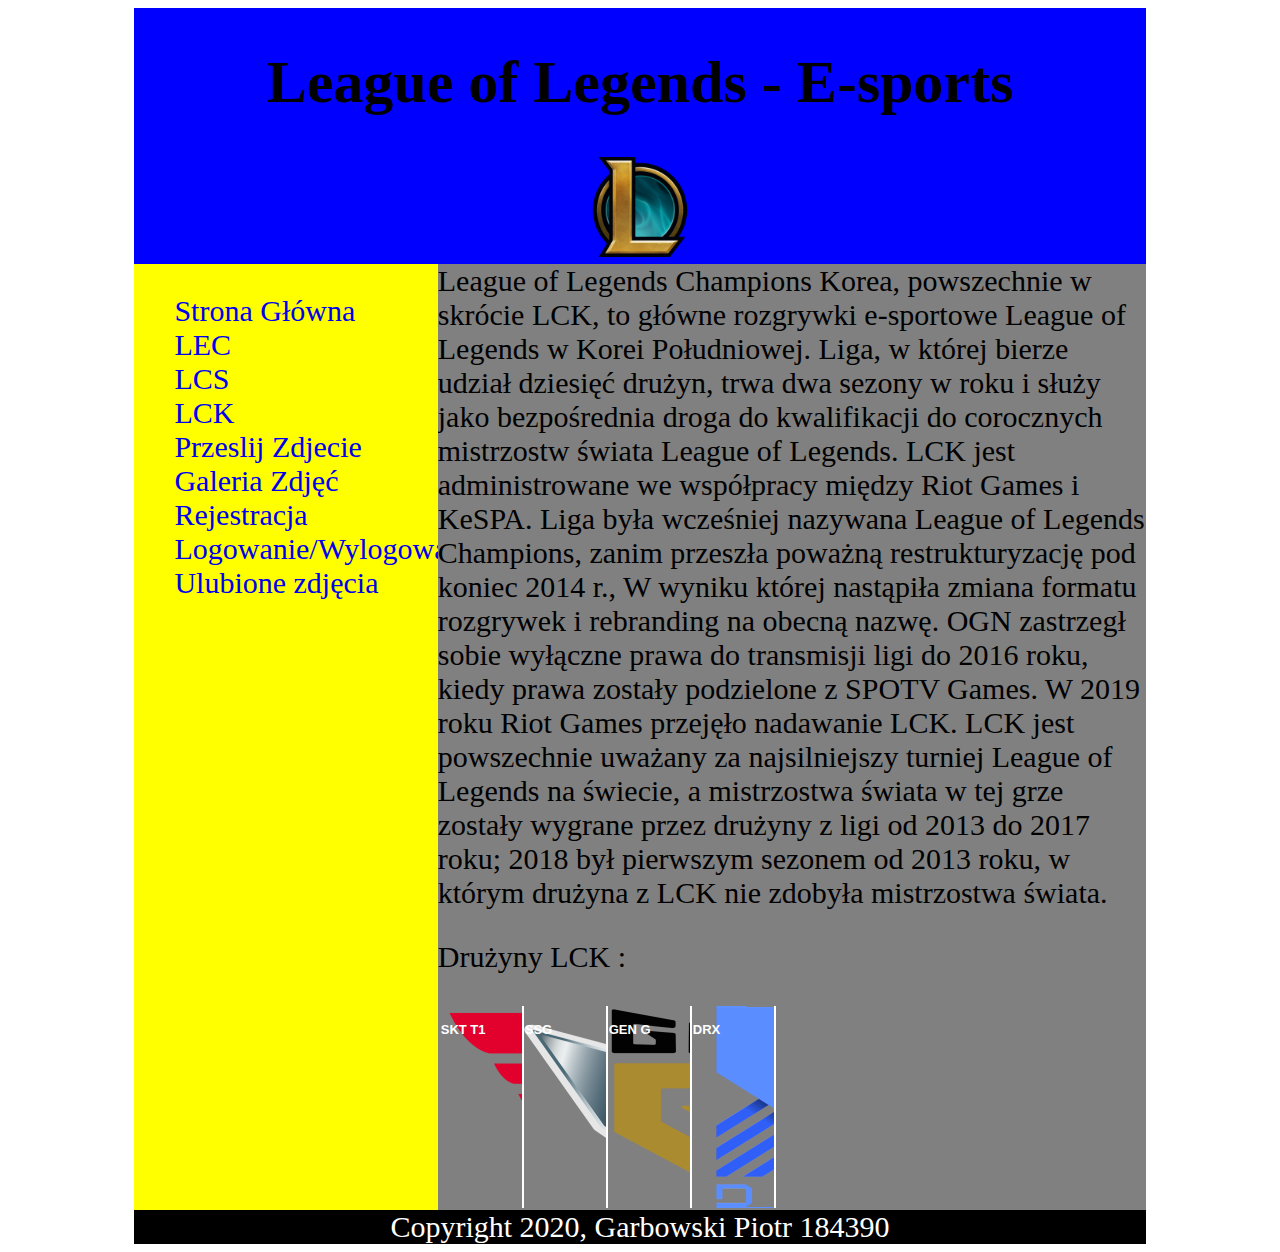
<file: src/web/lck.html>
<!DOCTYPE html>
<html lang="pl">
<head>
	<title>LCK</title>
    <meta charset="UTF-8">
    <meta http-equiv="X-UA-Compatible" content="IE=edge">
    <meta name="viewport" content="width=device-width, initial-scale=1">
    <link href="style.css" rel="stylesheet" type="text/css">
    <style>
	#para{
	width: 550px;
	}
        .imgmenu{
		cursor:pointer;
		float:left; 
		width:80px;
		height:200px;
		border-color:white;
		border-style:solid;
		border-right-width:2px;
		border-left-width:0px;
		border-top-width:0px;
		border-bottom-width:0px;
		color:white;
        }
        .imgmenu a{
        text-decoration:none;
        font-family: Monaco, Verdana, Sans-serif;
        font-size: 13px;
        color:white;
        font-weight:bold;
        }
        </style>
        <script src="jquery.js"></script>
        <script src="imagemenu.js"> </script>
        <script>
        $(document).ready(function(){
         $("#para td").mouseover(function(){
          var idd=$(this).attr('id');
          enlargeimg(idd);
        });
        $("#para td").mouseout(function(){
            actualimg();
        });
        });
        </script>
</head>
<body>
<div id="container">
    <header>
<h1>League of Legends - E-sports</h1>
<img src="lol.png" alt="logo league" height="100">
    
    </header>
    <div id="lewy">
        <nav>
            <ul>
                <li><a href="index.html">Strona Główna</a></li>
                <li><a href="lec.html">LEC</a></li>
                <li><a href="lcs.html">LCS</a></li>
                <li><a href="lck.html">LCK</a></li>
				<li><a href="form.php">Przeslij Zdjecie</a></li>
				<li><a href="galeria.php">Galeria Zdjęć</a></li>
                                <li><a href="rejestracja.php">Rejestracja</a></li>
                <li><a href="logowanie.php">Logowanie/Wylogowanie</a></li>
				<li><a href="ulubione.php">Ulubione zdjęcia</a></li>
           
        
        </ul>  
            
        </nav>
    </div>
<div id="main">
   
League of Legends Champions Korea, powszechnie w skrócie LCK, to główne rozgrywki e-sportowe League of Legends w Korei Południowej. Liga, w której bierze udział dziesięć drużyn, trwa dwa sezony w roku i służy jako bezpośrednia droga do kwalifikacji do corocznych mistrzostw świata League of Legends. LCK jest administrowane we współpracy między Riot Games i KeSPA.
Liga była wcześniej nazywana League of Legends Champions, zanim przeszła poważną restrukturyzację pod koniec 2014 r., W wyniku której nastąpiła zmiana formatu rozgrywek i rebranding na obecną nazwę. OGN zastrzegł sobie wyłączne prawa do transmisji ligi do 2016 roku, kiedy prawa zostały podzielone z SPOTV Games. W 2019 roku Riot Games przejęło nadawanie LCK.
LCK jest powszechnie uważany za najsilniejszy turniej League of Legends na świecie, a mistrzostwa świata w tej grze zostały wygrane przez drużyny z ligi od 2013 do 2017 roku; 2018 był pierwszym sezonem od 2013 roku, w którym drużyna z LCK nie zdobyła mistrzostwa świata.
<p> Drużyny LCK : </p>
<table id="para" >
    <tr>
    <td class="imgmenu" style="background:url(t1.png) repeat scroll 0%; " id="img1"><a href='https://lol.gamepedia.com/T1'>SKT T1</a></td>
    <td class="imgmenu" style=" background:url(ssg.png) repeat scroll 0%;" id="img2" ><a href='https://lol.gamepedia.com/Samsung_Galaxy'>SSG</a></td>
    <td class="imgmenu" style=" background:url(geng.png) repeat scroll 0%; " id="img3" ><a href='https://lol.gamepedia.com/Gen.G'>GEN G</a></td>
    <td class="imgmenu" style=" background:url(drx.png) repeat scroll 0%; " id="img4" ><a href='https://lol.gamepedia.com/DRX'>DRX</a></td>
    </tr>
	</table>
</div>
<footer>
    Copyright 2020, Garbowski Piotr 184390
</footer>



</div>

<script>
sessionStorage.setItem("lastliga", "LCK");
localStorage.setItem("LCK","1");
localStorage.setItem("pligi","1");
</script>

</body>
</file>
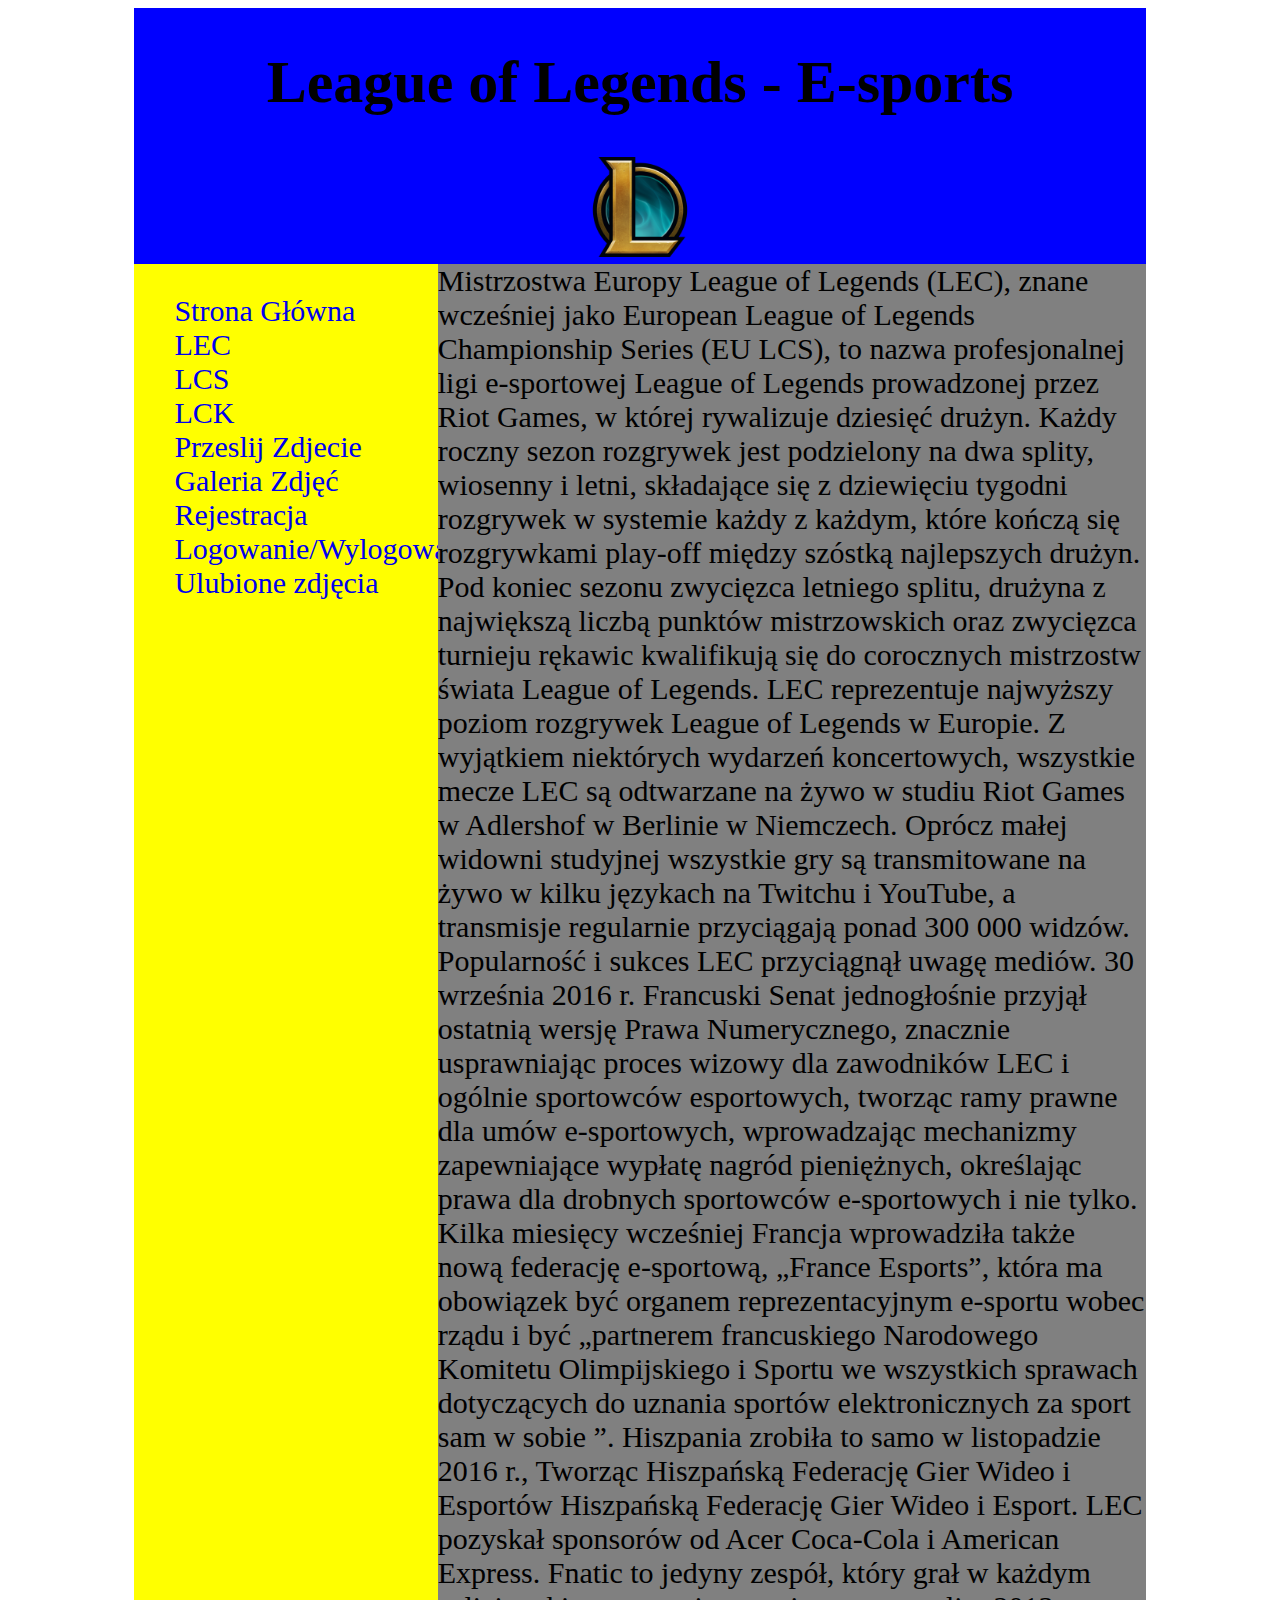
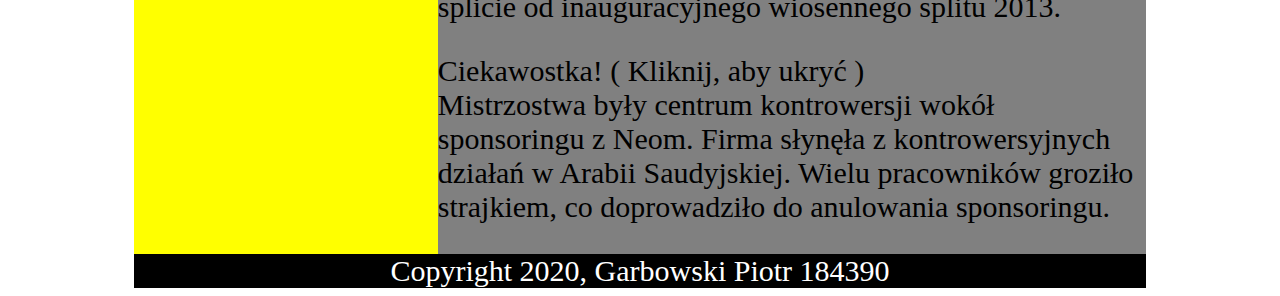
<file: src/web/lec.html>
<!DOCTYPE html>
<html lang="pl">
<head>
<title>LEC</title>
    <meta charset="UTF-8">
    <meta http-equiv="X-UA-Compatible" content="IE=edge">
    <meta name="viewport" content="width=device-width, initial-scale=1">
    <link href="style.css" rel="stylesheet" type="text/css">
    <script src="https://ajax.googleapis.com/ajax/libs/jquery/3.5.1/jquery.min.js"></script>
<script>
$(document).ready(function(){
  $("p").click(function(){
    $(this).hide();
  });
});
</script>
</head>
<body>
<div id="container">
    <header>
<h1>League of Legends - E-sports</h1>
<img src="lol.png" alt="logo league" height="100">
    
    </header>
    <div id="lewy">
        <nav>
            <ul>
                <li><a href="index.html">Strona Główna</a></li>
                <li><a href="lec.html">LEC</a></li>
                <li><a href="lcs.html">LCS</a></li>
                <li><a href="lck.html">LCK</a></li>
                <li><a href="form.php">Przeslij Zdjecie</a></li>
				<li><a href="galeria.php">Galeria Zdjęć</a></li>
				                <li><a href="rejestracja.php">Rejestracja</a></li>
                <li><a href="logowanie.php">Logowanie/Wylogowanie</a></li>
				<li><a href="ulubione.php">Ulubione zdjęcia</a></li>
				
        
        </ul>  
            
        </nav>
    </div>
<div id="main">
   Mistrzostwa Europy League of Legends (LEC), znane wcześniej jako European League of Legends Championship Series (EU LCS), to nazwa profesjonalnej ligi e-sportowej League of Legends prowadzonej przez Riot Games, w której rywalizuje dziesięć drużyn. Każdy roczny sezon rozgrywek jest podzielony na dwa splity, wiosenny i letni, składające się z dziewięciu tygodni rozgrywek w systemie każdy z każdym, które kończą się rozgrywkami play-off między szóstką najlepszych drużyn. Pod koniec sezonu zwycięzca letniego splitu, drużyna z największą liczbą punktów mistrzowskich oraz zwycięzca turnieju rękawic kwalifikują się do corocznych mistrzostw świata League of Legends. LEC reprezentuje najwyższy poziom rozgrywek League of Legends w Europie.

Z wyjątkiem niektórych wydarzeń koncertowych, wszystkie mecze LEC są odtwarzane na żywo w studiu Riot Games w Adlershof w Berlinie w Niemczech. Oprócz małej widowni studyjnej wszystkie gry są transmitowane na żywo w kilku językach na Twitchu i YouTube, a transmisje regularnie przyciągają ponad 300 000 widzów.

Popularność i sukces LEC przyciągnął uwagę mediów. 30 września 2016 r. Francuski Senat jednogłośnie przyjął ostatnią wersję Prawa Numerycznego, znacznie usprawniając proces wizowy dla zawodników LEC i ogólnie sportowców esportowych, tworząc ramy prawne dla umów e-sportowych, wprowadzając mechanizmy zapewniające wypłatę nagród pieniężnych, określając prawa dla drobnych sportowców e-sportowych i nie tylko. Kilka miesięcy wcześniej Francja wprowadziła także nową federację e-sportową, „France Esports”, która ma obowiązek być organem reprezentacyjnym e-sportu wobec rządu i być „partnerem francuskiego Narodowego Komitetu Olimpijskiego i Sportu we wszystkich sprawach dotyczących do uznania sportów elektronicznych za sport sam w sobie ”. Hiszpania zrobiła to samo w listopadzie 2016 r., Tworząc Hiszpańską Federację Gier Wideo i Esportów Hiszpańską Federację Gier Wideo i Esport. LEC pozyskał sponsorów od Acer Coca-Cola i American Express. 

Fnatic to jedyny zespół, który grał w każdym splicie od inauguracyjnego wiosennego splitu 2013. <br>
<p>Ciekawostka! ( Kliknij, aby ukryć ) <br>
Mistrzostwa były centrum kontrowersji wokół sponsoringu z Neom. Firma słynęła z kontrowersyjnych działań w Arabii Saudyjskiej. Wielu pracowników groziło strajkiem, co doprowadziło do anulowania sponsoringu. </p>
</div>
<footer>
    Copyright 2020, Garbowski Piotr 184390
</footer>



</div>

<script>
sessionStorage.setItem("lastliga", "LEC");
localStorage.setItem("LEC","1");
localStorage.setItem("pligi","1");
</script>

</body>
</file>
<file: src/web/style.css>
#container{
    width:80%;
    margin:auto;
    background-color:lightcyan;
    font-size:30px;
    background-color:yellow;
}
header{
    text-align: center;
    background-color:blue;
    overflow:hidden;
}
body{
    font-family: 'Times New Roman', Times, serif;
}
.tabsli{
	display:inline;
}
#lewy{
    float:left;
    width:30%;
    background-color:yellow;
    overflow:hidden; 
    
}
form{
    margin-left:30px;
    margin-top:30px;
}
#main{
    background-color: grey;
    overflow:hidden;
    min-height: 370px;
}
#tabs ul{
	text-align:center;
}
#main img{
	display:block;
margin-left:auto;
margin-right:auto;
margin-bottom:15px;
}
footer{
    clear:both;
    text-align:center;
    width:100%;
    background-color:black;
    color:white;
}
nav ul li {
    list-style-type:none; 
}
ul li{
	list-style-type:none;
}
a{
    text-decoration: none;
    
}
@media (max-width: 768px) {
    #main,#cointainer,header,footer,#lewy,.dropdown-content,nav{
        width: auto;
        margin: 0px;
    }
    #lewy {
        float: none;
        display: block;
    }
	#hide{
		display: none;
	}
	#main{
		clear: both;
	}
    li { 
        display: inline;
        border-left: 2px solid black;
        padding-left: 5px;
    }
header img{
      height:40px;
  }
	img{
max-width:100%;
display:block;
margin-left:auto;
margin-right:auto;
	}

    header h1 {
        font-size: 20px;
       
    }
}
</file>
